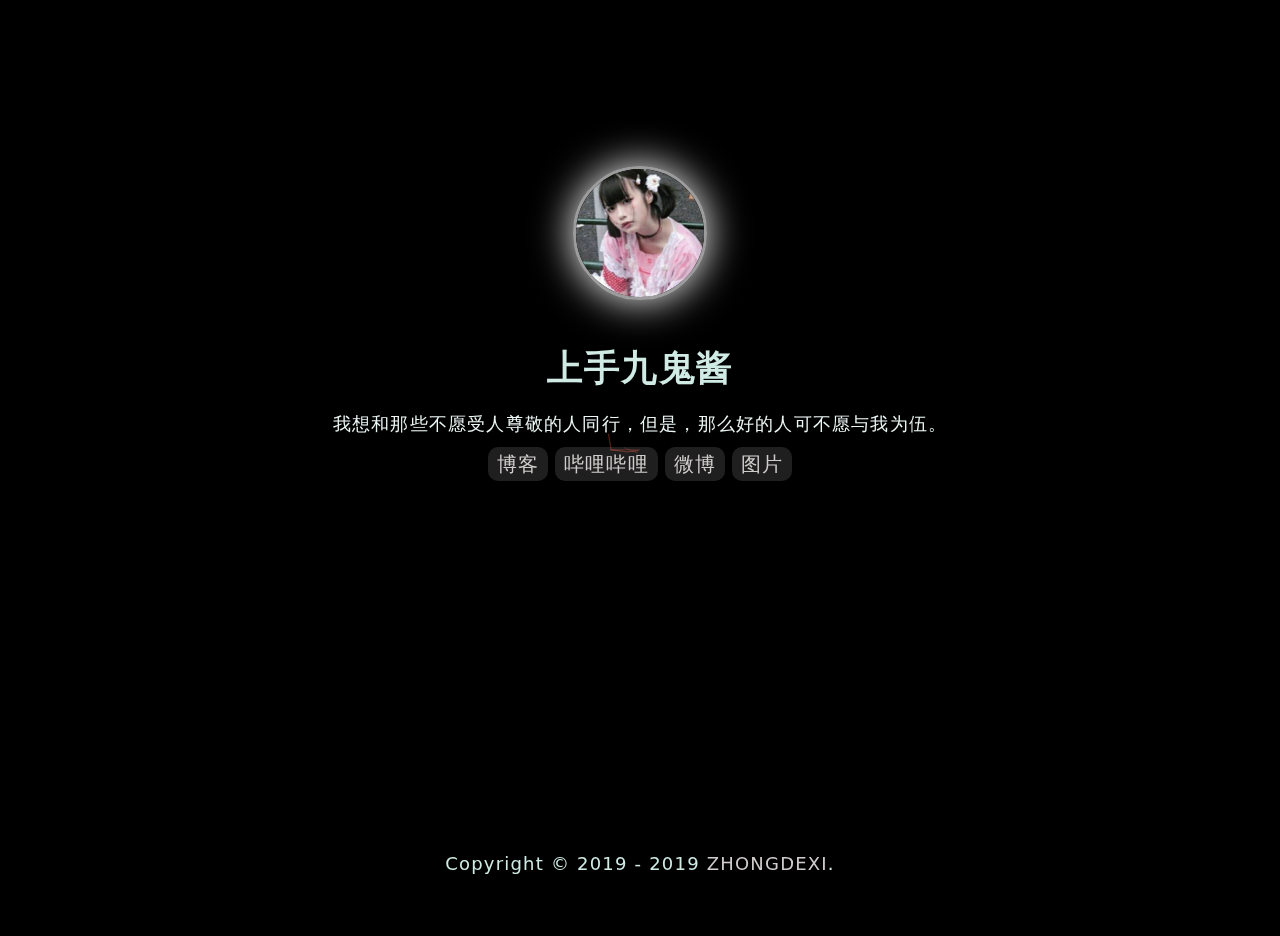
<file: index.htm>
<!DOCTYPE html>
<html><head><meta http-equiv="Content-Type" content="text/html; charset=UTF-8">
<meta charset="UTF-8">
<meta name="viewport" content="width=device-width, initial-scale=1, maximum-scale=1">
<meta name="description" content="一条有着远大理想的咸鱼">
<meta name="keywords" content="zhongdexi.github.io,博客" />
<meta name="author" content="上手九鬼酱">
<link rel="shortcut icon" href="img/bb.jpg"/>
<link href="css/Location.css" type="text/css" rel="stylesheet">
<title>上手九鬼酱的导航页面</title>
</head>
<body class="body--ready" data-pinterest-extension-installed="cr1.39.1">

<canvas height="100%" width="100%" style="position: fixed; top: 0px; left: 0px; opacity: 1;"  id="canvas" class="canvas"></canvas>
<div id="willerce">
<div>
<img src="img/qq.jpg" id="logo" />
<h1>上手九鬼酱</h1>
<a>我想和那些不愿受人尊敬的人同行，但是，那么好的人可不愿与我为伍。</a>
</div>
<div class="menu">
<a href="https://zhongdexi.github.io" target="_new" class="anniu">博客</a>
<a href="https://space.bilibili.com/10968712" target="_new" class="anniu">哔哩哔哩</a>
<a href="https://weibo.com/5271494790/profile?rightmod=1&wvr=6&mod=personinfo&is_all=1" target="_new" class="anniu">微博</a>
  <a href="https://github.com/ZHONGXIAOXI/zhongxiaoxi.github.io/edit/master/setu.htm" target="_new" class="anniu">图片</a>
</div>
</div>
<div id="shiping">
<video id="bfq">
<source id="mp4_sp" src="http://source.upupoo.com/theme/2000150977/0_mark.mp4" type="video/mp4">
</video>
</div>
<span id="jb" class="copyright">Copyright &copy; 2019 - 2019 <a href="">ZHONGDEXI</a>.</span>
<script src="js/Seffects.js" type="text/javascript"></script>
</body><div></div></html>
</file>
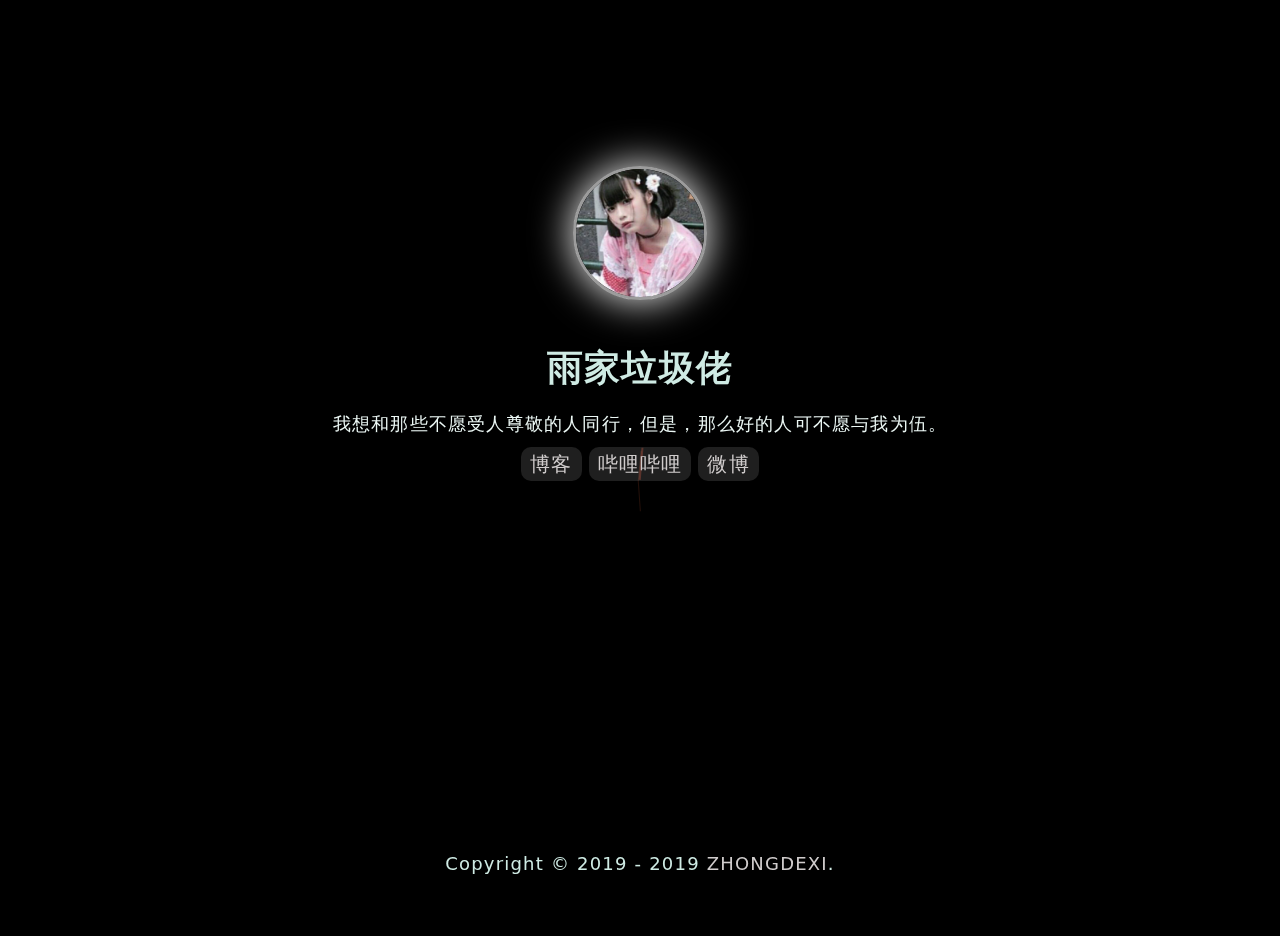
<file: index.html>
<!DOCTYPE html>
<html><head><meta http-equiv="Content-Type" content="text/html; charset=UTF-8">
<meta charset="UTF-8">
<meta name="viewport" content="width=device-width, initial-scale=1, maximum-scale=1">
<meta name="description" content="一条有着远大理想的咸鱼">
<meta name="keywords" content="zhongdexi.github.io,博客" />
<meta name="author" content="雨家垃圾佬">
<link rel="shortcut icon" href="img/bb.jpg"/>
<link href="css/Location.css" type="text/css" rel="stylesheet">
<title>雨家的导航页面</title>
</head>
<body class="body--ready" data-pinterest-extension-installed="cr1.39.1">

<canvas height="100%" width="100%" style="position: fixed; top: 0px; left: 0px; opacity: 1;"  id="canvas" class="canvas"></canvas>
<div id="willerce">
<div>
<img src="img/qq.jpg" id="logo" />
<h1>雨家垃圾佬</h1>
<a>我想和那些不愿受人尊敬的人同行，但是，那么好的人可不愿与我为伍。</a>
</div>
<div class="menu">
<a href="https://zhongdexi.github.io" target="_new" class="anniu">博客</a>
<a href="https://space.bilibili.com/10968712" target="_new" class="anniu">哔哩哔哩</a>
<a href="https://weibo.com/5271494790/profile?rightmod=1&wvr=6&mod=personinfo&is_all=1" target="_new" class="anniu">微博</a>
</div>
</div>
<div id="shiping">
<video id="bfq">
<source id="mp4_sp" src="https://v.douyin.com/G9N2DC/ " type="video/mp4">
</video>
</div>
<span id="jb" class="copyright">Copyright &copy; 2019 - 2019 <a href="">ZHONGDEXI</a>.</span>
<script src="js/Seffects.js" type="text/javascript"></script>
</body><div></div></html>
</file>
<file: css/Location.css>
/*
*  Copyright (C) 2015 - 2019 MineSky Studio
*  https://www.minesky.cn
*/
 html {
                height: 100%;
            }
            body {
                font-family: "Helvetica Neue", "Luxi Sans", "DejaVu Sans", Tahoma, "Hiragino Sans GB", "Microsoft Yahei", sans-serif;
                background: #000;
                color: #CFEBE4;
                font-size: 18px;
                line-height: 2;
                letter-spacing: 1.2px;
                margin: 0;
				overflow-y:hidden;
            }
            a {
                color: #ebf7f4;
            }
            /*.body--ready {
                background: -webkit-linear-gradient(top, rgb(203, 235, 219) 0%, rgb(55, 148, 192) 120%);
                background: -moz-linear-gradient(top, rgb(203, 235, 219) 0%, rgb(55, 148, 192) 120%);
                background: -o-linear-gradient(top, rgb(203, 235, 219) 0%, rgb(55, 148, 192) 120%);
                background: -ms-linear-gradient(top, rgb(203, 235, 219) 0%, rgb(55, 148, 192) 120%);
                background: linear-gradient(top, rgb(203, 235, 219) 0%, rgb(55, 148, 192) 120%);
            }*/
			
			* {
	margin:0;
	padding:0;
}
            #willerce {
				z-index:2;
   text-align: center;
   //max-width: 350px;
   animation: fade-in;
   animation-duration: 1s;
   -webkit-animation: fade-in 1s;
   margin: 10% auto auto;
//padding: 10px 10px;
   //position:absolute;
	position:fixed;
left:0px;
top:2%;
//display:none;
transform: scale(0,0);
transition-property:width height;
transition-duration:2s;
transition-delay:0.8s;
 width: 100%;
}


.canvas {
	width: 100%;
	z-index:0;
    margin: 0;
    display: block;
}
img#logo {
    width: 128px;
    background-size: cover;
    border-radius: 200px;
    box-shadow: 0px 0px 40px rgb(255, 255, 255);
    border: 3px solid rgba(255, 255, 255, 0.61);
    opacity: 1;
    margin: 0 auto;
    margin-top: 20px;
	margin-bottom: 20px;
	transition: all 1.0s;  
}
#logo:hover {
    box-shadow: 0 0 10px #fff;
    -webkit-box-shadow: 0 0 19px #fff;
    transform:rotate(360deg);
    -ms-transform:rotate(360deg); 	/* IE 9 */
    -moz-transform:rotate(360deg); 	/* Firefox */
    -webkit-transform:rotate(360deg); /* Safari �� Chrome */
    -o-transform:rotate(360deg); 	/* Opera */
    filter:progid:DXImageTransform.Microsoft.BasicImage(rotation=3);
}
.anniu {
  color: #3F3F3F99;
  font-weight: 500;
  font-size: 20px;
  background-color: rgba(255, 255, 255, 0.12);
  padding: 5px 9px;
  border-radius: 10px;
  margin-top: 10px;
}
.anniu:hover {
    color: #FFFFFFE6;
    background-color: rgba(255, 255, 255, 0.06);
    transition: all 350ms;
}
a {
    margin: 0 auto;
    line-height: 40px;
    text-align: center;
	text-decoration: none;
}

a:link, 
a:visited { 
color:#D0CCCC; 
text-decoration:none; 
} 
a:hover, 
a:active { 
color:#fff; 
text-decoration:none; 
}
 		
.copyright {
    bottom: 0;
    cursor: default;
    height: 6em;
    left: 0;
    line-height: 8em;
    position: absolute;
    text-align: center;
    width: 100%;
	transform: scale(0,0);	
	transition-property:width height;
	transition-duration:2s;
	transition-delay:0.8s;
	z-index:2;
}

#shiping{
padding:0px;	
margin:0px;	
}
#shiping #mp4_sp #bfq{
	margin:0px;
	padding:0px;
	
}

#bfq{
	position:fixed;
	right:0;
	bottom:0;
	min-height:100%;
	min-width:100%;
	width:auto;
	height:auto;
	z-index:1;
	background-size:cover;
	opacity:0.0;
	transition: all 2.0s; 
}
</file>
